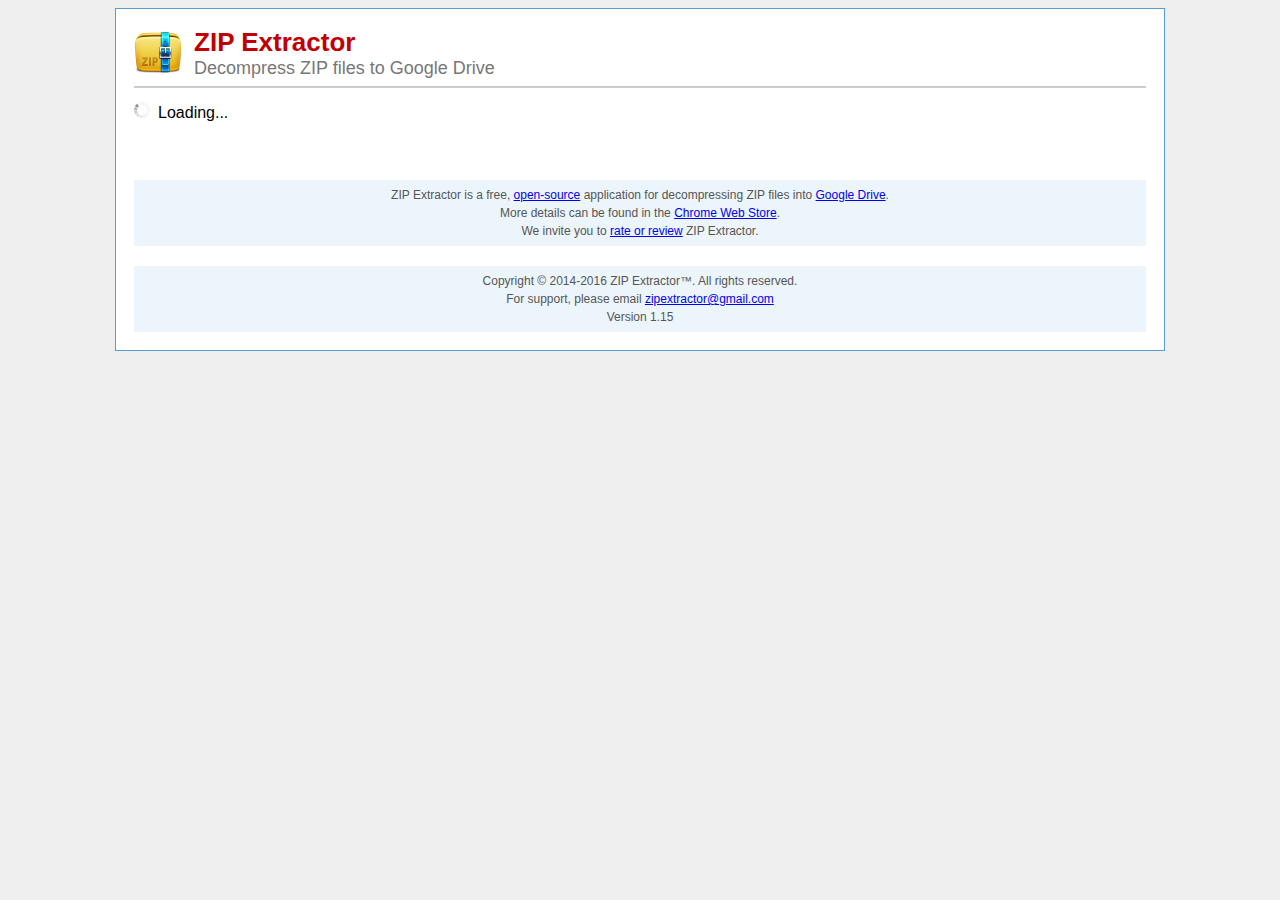
<file: index.html>
<!DOCTYPE html>
<html>
 <head>
   <meta http-equiv="Content-type" content="text/html;charset=UTF-8">
   <meta name="viewport" content="width=device-width, initial-scale=1.0">
   <meta name="description" content="ZIP Extractor is a web application that unzips (decompresses) ZIP files to Google Drive. Works in Chrome, Firefox, and Internet Explorer.">
   <meta name="keywords" content="ZIP, unzip, extract, decompress, google, drive, cloud">
   
    <title>ZIP Extractor - Decompress ZIP Files to Google Drive</title>

    <style>    
    body, html {
      background-color: #efefef;
      font-family:Arial, Geneva, sans-serif;
      font-size: 13px;
    }

    hr {
      border: solid 1px #ccc;
    }

    h1 {
        font-size: 26px;
        font-weight: bold;
        color: #c00000;
        margin: 0;
    }

    h2 {
        font-size: 18px;
        font-weight: normal;
        color: #777777;
        margin: 0;
        display: inline-block;
    }

    td, th {
        border: 1px solid #eee;
        padding: 5px;
        text-align: left;
    }

    tr {
        height: 34px;
    }

    table {
        border-collapse: collapse;
        font-size: 13px;
        font-family: Arial;
    }    
    </style>
    
    <link rel="stylesheet" type="text/css" href="css/zipextractor_phone_1.css" media="screen and (min-width:0px) and (max-width:767px)">
    <link rel="stylesheet" type="text/css" href="css/zipextractor_tablet_1.css" media="screen and (min-width:768px) and (max-width:1024px)">    
    <link rel="stylesheet" type="text/css" href="css/zipextractor_desktop_1.css" media="screen and (min-width:1025px)">    
 </head>
 
 <body onload="onBodyLoad();">

  <div class="main-container">
      <div class="header-container">
          <div class="header-icon">
            <img class="header-icon-img" src="images/zip-extractor-icon-48.png" alt="ZIP Extractor" />
          </div>
          <div class="header">
            <h1>ZIP Extractor</h1>
            <h2>Decompress ZIP files to Google Drive</h2>
          </div>
          <div class="social-buttons-container">
            <div class="g-plusone-container">
              <div class="g-plusone" data-size="medium" data-annotation="none"></div>
            </div>
            <div class="fb-like-container">
              <div class="fb-share-button" data-href="https://zip-extractor.appspot.com" data-type="button"></div>
            </div>
          </div>          
      </div>
        <div class="maincontent">
          <hr>      
           <div id="primaryStatusDiv" class="primaryStatusDiv" >
               <div id="primaryStatusSpinner" class="primaryStatusSpinner">
                   <img class="primaryStatusSpinnerImg" src="images/spinner.gif" alt="Loading..." />
               </div>

                <div class="primaryStatusText" id="primaryStatusText">
                   Loading...
               </div>               
           </div>   
           
           <div id="filePickerDiv2" style="display: none;">
                <input type="file" id="filePicker" accept=".zip, application/zip" style="display: none" />
           </div>
           
           <div id="actionButtons">
                <input class="button button-submit" type="button" id="authorizeButton" style="display: none" value="Authorize" />     
                
                <input class="button" type="button" id="downloadChromeButton" style="display: none" value="Download Chrome" />     
                <input class="button" type="button" id="downloadFirefoxButton" style="display: none" value="Download Firefox" />     
                <input class="button" type="button" id="downloadIeButton" style="display: none" value="Download Internet Explorer" />     
                
                <input class="button" type="button" id="cancelDownloadButton" style="display: none" value="Cancel" />     
                <input class="button" type="button" id="chooseLocalFileButton" value="Choose ZIP file from Computer..." style="display: none"/>
                <input class="button" type="button" id="chooseFromDriveButton" value="Choose ZIP file from Google Drive..." style="display: none" />       
                <input class="button button-submit" type="button" id="extractNowButton" value="Extract now" style="display: none" />
                <input class="button" type="button" id="changeDestinationFolderButton" value="Change destination folder..." style="display: none" />                
                <input class="button" type="button" id="cancelSessionButton" value="Cancel" style="display: none" />
                <input class="button" type="button" id="cancelExtractionButton" value="Cancel" style="display: none" />
                
                <input class="button button-red" type="button" id="retryErrorsButton" value="Retry errors" style="display: none" />
                <input class="button button-red" type="button" id="retryDownloadButton" value="Retry download" style="display: none" />                
                <input class="button button-submit" type="button" id="viewFilesButton" value="View extracted files" style="display: none" /> 
                <input class="button button-share " type="button" id="shareFilesButton" value="Share" style="display: none" /> 
                <input class="button" type="button" id="resetButton" value="Extract another ZIP file" style="display: none" />
                <input class="button rateAppButton" type="button" id="rateAppButton" value="Rate this app  :)" style="display: none" />                 
           </div>

            <div id="primaryStatusProgressContainer" class="primaryStatusProgressContainer">
               <div id="primaryStatusProgress" class="primaryStatusProgress progress-bar blue stripes" style="display: none;">             
                  <span id="primaryStatusProgressBar" class="primaryStatusProgressBar"></span>
               </div>
            </div>
            
            <div id="zipDropArea" class="zipDropArea" style="display:none">
              Drop ZIP file here
            </div>
            
           <div id="fileTableDiv" class="fileTableDiv" style="display:none">
             <hr>
             <div id="fileTableHeader" class="fileTableHeader">
                <div id="fileTableHeaderIcon" style="display:inline-block;">
                    <img src="images/zip-extractor-icon-16.png" alt="ZIP File" style="width:16px; height:16px;" />
                </div>           
                
                <div class="fileTableHeaderCaption" id="fileTableHeaderCaption">
                </div>
            </div>

            <table id="fileTable" class="fileTable">
              <tr class="tableHeaderRow">
                <th class="tableHeaderCellName">
                    <input type="checkbox" id="selectAllCheckbox" checked="checked" />
                    Name
                </th>
                <th class="tableHeaderCellSize">Size</th>
                <th class="tableHeaderCellStatus">Status</th>
              </tr>
            </table>
           </div> 
        </div>

        <div class="footer">
          <div class="footerMain">
            <div class="footerAboutApp">
               ZIP Extractor is a free, <a target="_blank" href="https://github.com/googledrive/zipextractor">open-source</a> application for decompressing ZIP files into <a target="_blank" href="https://drive.google.com">Google Drive</a>.<br>More details can be found in the <a target="_blank"  href="https://chrome.google.com/webstore/detail/zip-extractor/mmfcakoljjhncfphlflcedhgogfhpbcd?hl=en-US">Chrome Web Store</a>.<br>We invite you to <a target="_blank" href="https://chrome.google.com/webstore/detail/zip-extractor/mmfcakoljjhncfphlflcedhgogfhpbcd/reviews?hl=en-US">rate or review</a> ZIP Extractor.
             </div>            
          </div>
      </div>
      
      <div class="footer">
        <div class="footerMain">
          <div class="footerCopyright">
            Copyright &copy; 2014-2016 ZIP Extractor&trade;. All rights reserved.
          </div>
          <div class="footerSupport">
            For support, please email 
            <a href="mailto:zipextractor@gmail.com?subject=Zip%20Extractor%20support">zipextractor@gmail.com</a>
          </div>
          <div class="footerVersion">
            Version 1.15
          </div>
        </div>
      </div>  
    </div>
    
    <div id="fb-root"></div>

    <script type="text/javascript" src="js/zip/zip-min.js"></script>

    <script type="text/javascript" src="js/zipextractor/bootloader.js"></script>
    <script type="text/javascript" src="js/zipextractor/zipextractor-concat-min.js"></script>     
    <script type="text/javascript" src="js/driveapi/driveapi-concat-min.js"></script>
    <script type="text/javascript" src="js/zipextractor/util/util-concat-min.js"></script>  
    
    <script type="text/javascript" src="https://apis.google.com/js/client.js?onload=onGapiClientLoad"></script>
    
    <script>
      (function(i,s,o,g,r,a,m){i['GoogleAnalyticsObject']=r;i[r]=i[r]||function(){
      (i[r].q=i[r].q||[]).push(arguments)},i[r].l=1*new Date();a=s.createElement(o),
      m=s.getElementsByTagName(o)[0];a.async=1;a.src=g;m.parentNode.insertBefore(a,m)
      })(window,document,'script','//www.google-analytics.com/analytics.js','ga');

      ga('create', 'UA-47214311-1', 'zip-extractor.appspot.com');
      ga('send', 'pageview');
    </script>    
    
    <script type="text/javascript">
      (function() {
        var po = document.createElement('script'); po.type = 'text/javascript'; po.async = true;
        po.src = 'https://apis.google.com/js/platform.js';
        var s = document.getElementsByTagName('script')[0]; s.parentNode.insertBefore(po, s);
      })();
    </script>
    
    <script type="text/javascript">
      (function(d, s, id) {
        var js, fjs = d.getElementsByTagName(s)[0];
        if (d.getElementById(id)) return;
        js = d.createElement(s); js.id = id;
        js.src = "//connect.facebook.net/en_US/all.js#xfbml=1&status=0";
        fjs.parentNode.insertBefore(js, fjs);
      }(document, 'script', 'facebook-jssdk'));
    </script>    
 </body>
</html>
</file>
<file: css/zipextractor_phone_1.css>
.social-buttons-container {
  font-size: 1px;
  overflow: hidden;
  display: block;
  padding-top: 10px;  
}

.g-plusone-container {
  float: left;
  display: inline-block;
}

.fb-like-container {
  float: left;
  display: inline-block;
  padding-left: 15px;  
}

.tableHeaderRow {
    background-color: #fafafa;
}

a:hover {
    color: blue;
    text-decoration: underline;
}

.header {
    display: inline-block;
}

.header-icon {
    vertical-align: bottom;
    padding-right: 8px;
    display: inline-block;
}

.header-icon-img {
  height: 48px;
  width: 48px;  
}

.primaryStatusProgressContainer {
    height: 24px;
    padding-top: 10px;
}

.primaryStatusSpinnerImg {
  height: 16px;
  width: 16px;      
}

.primaryStatusSpinner {
  padding-right: 4px;
  display: block;
}

.primaryStatusText {
  font-size: 16px;
  display: inline-block;
}

.primaryStatusDiv {
  padding-top: 8px;
  padding-bottom: 8px;
  min-height: 20px;
  text-align: center;
}

.blue span {
    background-color: #4d90fe;   
}

.progress-bar {
    height: 24px;
    width: 100%;
    background-color: #eee;
}

.main-container {
    padding: 10px; 
    background-color:white; 
    border: 1px solid #599CD4; 
    margin: 0 auto;
}

.footer {
    margin-top: 12px; 
    font-size: 12px; 
    font-weight: normal; 
    background-color: #ECF5FB; 
    padding-top: 6px;
    padding-bottom: 6px;
    text-align: center;
}

.footerMain {
  display: block;
  color: #555;
  line-height: 150%;
}

.footerAboutApp {
  margin: 0 15px;
}

.footerCopyright {
}

.footerSupport {
}

.footerVersion {
}

.fileTableDiv {
    padding-top: 16px;
}

.fileTableHeaderCaption {
  display: inline-block;
}

.fileTableHeader {
    font-size:18px;
    color: #c00000;
    padding-bottom: 6px;
}

.fileTable {
  width: 100%;
}

.tableHeaderCellName {
}

.tableHeaderCellSize {
  display: none;
}

.tableHeaderCellStatus {
  display: none;
}

.tableRowIcon {
  padding-left: 2px;
  max-width: 16px;
  max-height: 16px;
}

.tableRowNameSpan {
  padding-left: 5px;
}

.filenameCell {
  padding-right: 4px;
}

.sizeCell {
  display: none;
}

.statusCell {
  display: none;
}

.zipDropArea {
  display: none;
}

.zipDropAreaHover {
  display: none;
}

.rateAppButton {
  display: none !important;
}

.progress-bar span {
	display: inline-block;
	height: 100%;	
	-moz-border-radius: 2px;
	-webkit-border-radius: 2px;
	border-radius: 2px;
	-moz-box-shadow: 0 1px 0 rgba(255, 255, 255, .5) inset;
	-webkit-box-shadow: 0 1px 0 rgba(255, 255, 255, .5) inset;
	box-shadow: 0 1px 0 rgba(255, 255, 255, .5) inset;
    
	-webkit-transition: width .05s ease-out;
	-moz-transition: width .05s ease-out;
	-ms-transition: width .05s ease-out;
	-o-transition: width .05s ease-out;
	transition: width .05s ease-out;	    
}

.stripes span {
    -webkit-background-size: 30px 30px;
	-moz-background-size: 30px 30px;
	background-size: 30px 30px;			
	background-image: -webkit-gradient(linear, left top, right bottom,
						color-stop(.25, rgba(255, 255, 255, .15)), color-stop(.25, transparent),
						color-stop(.5, transparent), color-stop(.5, rgba(255, 255, 255, .15)),
						color-stop(.75, rgba(255, 255, 255, .15)), color-stop(.75, transparent),
						to(transparent));
	background-image: -webkit-linear-gradient(135deg, rgba(255, 255, 255, .15) 25%, transparent 25%,
						transparent 50%, rgba(255, 255, 255, .15) 50%, rgba(255, 255, 255, .15) 75%,
						transparent 75%, transparent);
	background-image: -moz-linear-gradient(135deg, rgba(255, 255, 255, .15) 25%, transparent 25%,
						transparent 50%, rgba(255, 255, 255, .15) 50%, rgba(255, 255, 255, .15) 75%,
						transparent 75%, transparent);
	background-image: -ms-linear-gradient(135deg, rgba(255, 255, 255, .15) 25%, transparent 25%,
						transparent 50%, rgba(255, 255, 255, .15) 50%, rgba(255, 255, 255, .15) 75%,
						transparent 75%, transparent);
	background-image: -o-linear-gradient(135deg, rgba(255, 255, 255, .15) 25%, transparent 25%,
						transparent 50%, rgba(255, 255, 255, .15) 50%, rgba(255, 255, 255, .15) 75%,
						transparent 75%, transparent);
	background-image: linear-gradient(135deg, rgba(255, 255, 255, .15) 25%, transparent 25%,
						transparent 50%, rgba(255, 255, 255, .15) 50%, rgba(255, 255, 255, .15) 75%,
						transparent 75%, transparent);            
	
	-webkit-animation: animate-stripes 3s linear infinite;
	-moz-animation: animate-stripes 3s linear infinite;       		
}

@-webkit-keyframes animate-stripes { 
	0% {background-position: 0 0;} 100% {background-position: 60px 0;}
}

@-moz-keyframes animate-stripes {
	0% {background-position: 0 0;} 100% {background-position: 60px 0;}
}


/*===== Buttons =====*/

.button {
    display: block;
    padding: 4px 0;
    width: 100%;
    cursor:pointer;
    margin-bottom: 8px;
    margin-left: 0;
    box-sizing: content-box;
    min-width: 54px;*min-width:70px;/*hello,IE7!*/
    border:1px solid #DCDCDC;
    border: 1px solid rgba(0,0,0,0.1);
    text-align: center;
    color: #444;
    font-size: 11px;
    font-weight: bold;
    height: 27px;
    margin-right: 16px;
    line-height: 27px;
    -webkit-border-radius:2px;
    -moz-border-radius: 2px;
    border-radius: 2px;
    -webkit-transition: all 0.218s;
    -moz-transition: all 0.218s;
    -o-transition: all 0.218s;
    transition: all 0.218s;
    background-color: #f5f5f5;
    background-image: -webkit-gradient(linear,left top,left bottom,from(#f5f5f5),to(#f1f1f1));
    background-image: -webkit-linear-gradient(top,#f5f5f5,#f1f1f1);
    background-image: -moz-linear-gradient(top,#f5f5f5,#f1f1f1);
    background-image: -ms-linear-gradient(top,#f5f5f5,#f1f1f1);
    background-image: -o-linear-gradient(top,#f5f5f5,#f1f1f1);
    background-image: linear-gradient(top,#f5f5f5,#f1f1f1);
    filter: progid:DXImageTransform.Microsoft.gradient(startColorStr='#f5f5f5',EndColorStr='#f1f1f1');
    -webkit-user-select:none;
    -moz-user-select:none;
    visibility: visible;
}

.button:hover, .button.hover {
    border: 1px solid #C6C6C6;
    color: #222;
    -webkit-transition: all 0.0s;
    -moz-transition: all 0.0s;
    -o-transition: all 0.0s;
    transition: all 0.0s;
    background-color: #f8f8f8;
    background-image: -webkit-gradient(linear,left top,left bottom,from(#f8f8f8),to(#f1f1f1));
    background-image: -webkit-linear-gradient(top,#f8f8f8,#f1f1f1);
    background-image: -moz-linear-gradient(top,#f8f8f8,#f1f1f1);
    background-image: -ms-linear-gradient(top,#f8f8f8,#f1f1f1);
    background-image: -o-linear-gradient(top,#f8f8f8,#f1f1f1);
    background-image: linear-gradient(top,#f8f8f8,#f1f1f1);
    -webkit-box-shadow: 0px 1px 1px rgba(0,0,0,0.1);
    -moz-box-shadow: 0px 1px 1px rgba(0,0,0,0.1);
    box-shadow: 0px 1px 1px rgba(0,0,0,0.1);
    visibility: visible;
}

.button:disabled, .button[disabled=disabled], .disabled  .button, .button.disabled, .button.disabled:hover, .button.disabled:active {
    background: #FFF;
    color: #b8b8b8;
    border: 1px solid #f3f3f3;
    border: 1px solid rgba(0,0,0,0.05);
    cursor: default;
    pointer-events: none;
}

.button-submit:disabled, .button-submit[disabled=disabled], .button-submit.disabled, .button-submit.disabled:hover, .button-submit.disabled:active {
    border: 1px solid #3079ed;
    background-color: #4d90fe;
    color: #FFF;
    opacity: 0.5;
    -ms-filter: "progid:DXImageTransform.Microsoft.Alpha(Opacity=50)";
    filter: alpha(opacity=50);
}

.button-submit {
    border: 1px solid #3079ed;
    color: #FFF;
    background-color: #4d90fe;
    background-image: -webkit-gradient(linear,left top,left bottom,from(#4d90fe),to(#4787ed));
    background-image: -webkit-linear-gradient(top,#4d90fe,#4787ed);
    background-image: -moz-linear-gradient(top,#4d90fe,#4787ed);
    background-image: -ms-linear-gradient(top,#4d90fe,#4787ed);
    background-image: -o-linear-gradient(top,#4d90fe,#4787ed);
    background-image: linear-gradient(top,#4d90fe,#4787ed);
    filter: progid:DXImageTransform.Microsoft.gradient(startColorStr='#4d90fe',EndColorStr='#4787ed');
    visibility: visible;
}

.button-submit:hover {
    border: 1px solid #2f5bb7;
    color: #FFF;
    background-color: #357ae8;
    background-image: -webkit-gradient(linear,left top,left bottom,from(#4d90fe),to(#357ae8));
    background-image: -webkit-linear-gradient(top,#4d90fe,#357ae8);
    background-image: -moz-linear-gradient(top,#4d90fe,#357ae8);
    background-image: -ms-linear-gradient(top,#4d90fe,#357ae8);
    background-image: -o-linear-gradient(top,#4d90fe,#357ae8);
    background-image: linear-gradient(top,#4d90fe,#357ae8);
    filter: progid:DXImageTransform.Microsoft.gradient(startColorStr='#4d90fe',EndColorStr='#357ae8');
}

.button-submit:active, .button-submit:focus:active, .button-submit.focus:active {
    -webkit-box-shadow: inset 0px 1px 2px rgba(0,0,0,0.3);
    -moz-box-shadow: 
    inset 0px 1px 2px rgba(0,0,0,0.3);
    box-shadow: inset 0px 1px 2px rgba(0,0,0,0.3);
}

.button-share {
    color: #FFF;
    text-shadow: 0 1 rgba(0,0,0,0.1);
    border: 1 solid #29691d;
    background-color: #3d9400;
    background-image: -webkit-gradient(linear,left top,left bottom,from(#3d9400),to(#398a00));
    background-image: -webkit-linear-gradient(top,#3d9400,#398a00);
    background-image: -moz-linear-gradient(top,#3d9400,#398a00);
    background-image: -ms-linear-gradient(top,#3d9400,#398a00);
    background-image: -o-linear-gradient(top,#3d9400,#398a00);
    background-image: linear-gradient(top,#3d9400,#398a00);
    filter: progid:DXImageTransform.Microsoft.gradient(startColorStr='#3d9400',EndColorStr='#398a00');
}

.button-share:hover {
    border: 1 solid #2D6200;
    color: #FFF;
    text-shadow: 0 0 rgba(0,0,0,0.3);
    background-color: #368200;
    background-image: -webkit-gradient(linear,left top,left bottom,from(#3d9400),to(#368200));
    background-image: -webkit-linear-gradient(top,#3d9400,#368200);
    background-image: -moz-linear-gradient(top,#3d9400,#368200);
    background-image: -ms-linear-gradient(top,#3d9400,#368200);
    background-image: -o-linear-gradient(top,#3d9400,#368200);
    background-image: linear-gradient(top,#3d9400,#368200);
    filter: progid:DXImageTransform.Microsoft.gradient(startColorStr='#3d9400',EndColorStr='#368200');
}

.button-share:active {
  -webkit-box-shadow: inset 0 1px 2px rgba(0,0,0,0.3);
  -moz-box-shadow: inset 0 1px 2px rgba(0,0,0,0.3);
  box-shadow: inset 0 1px 2px rgba(0,0,0,0.3);
}

.button-red {
  border: 1px solid transparent;
  color: #fff;
  text-shadow: 0 1px rgba(0,0,0,0.1);
  background-color: #d14836;
  background-image: -webkit-gradient(linear,left top,left bottom,from(#dd4b39),to(#d14836));
  background-image: -webkit-linear-gradient(top,#dd4b39,#d14836);
  background-image: -moz-linear-gradient(top,#dd4b39,#d14836);
  background-image: -ms-linear-gradient(top,#dd4b39,#d14836);
  background-image: -o-linear-gradient(top,#dd4b39,#d14836);
  background-image: linear-gradient(top,#dd4b39,#d14836);
}

.button-red:hover {
  border: 1px solid #b0281a;
  color: #fff;
  text-shadow: 0 1px rgba(0,0,0,0.3);
  background-color: #c53727;
  background-image: -webkit-gradient(linear,left top,left bottom,from(#dd4b39),to(#c53727));
  background-image: -webkit-linear-gradient(top,#dd4b39,#c53727);
  background-image: -moz-linear-gradient(top,#dd4b39,#c53727);
  background-image: -ms-linear-gradient(top,#dd4b39,#c53727);
  background-image: -o-linear-gradient(top,#dd4b39,#c53727);
  background-image: linear-gradient(top,#dd4b39,#c53727);
  -webkit-box-shadow: 0 1px 1px rgba(0,0,0,0.2);
  -moz-box-shadow: 0 1px 1px rgba(0,0,0,0.2);
  -ms-box-shadow: 0 1px 1px rgba(0,0,0,0.2);
  -o-box-shadow: 0 1px 1px rgba(0,0,0,0.2);
  box-shadow: 0 1px 1px rgba(0,0,0,0.2);
}

.button-red:active {
  border: 1px solid #992a1b;
  background-color: #b0281a;
  background-image: -webkit-gradient(linear,left top,left bottom,from(#dd4b39),to(#b0281a));
  background-image: -webkit-linear-gradient(top,#dd4b39,#b0281a);
  background-image: -moz-linear-gradient(top,#dd4b39,#b0281a);
  background-image: -ms-linear-gradient(top,#dd4b39,#b0281a);
  background-image: -o-linear-gradient(top,#dd4b39,#b0281a);
  background-image: linear-gradient(top,#dd4b39,#b0281a);
  -webkit-box-shadow: inset 0 1px 2px rgba(0,0,0,0.3);
  -moz-box-shadow: inset 0 1px 2px rgba(0,0,0,0.3);
  box-shadow: inset 0 1px 2px rgba(0,0,0,0.3);
}
</file>
<file: css/zipextractor_tablet_1.css>
.social-buttons-container {
  font-size: 1px;
  overflow: hidden;
  display: inline-block;
}

.g-plusone-container {
  float: left;
  display: inline-block;
  padding-left: 15px;
}

.fb-like-container {
  float: left;
  display: inline-block;
  padding-left: 15px;  
}

.tableHeaderRow {
    background-color: #fafafa;
}

a:hover {
    color: blue;
    text-decoration: underline;
}

.header {
    display: inline-block;
}

.header-icon {
    vertical-align: bottom;
    padding-right: 8px;
    display: inline-block;
}

.header-icon-img {
  height: 48px;
  width: 48px;  
}

.primaryStatusProgressContainer {
    height: 20px;
    padding-top: 10px;
}

.primaryStatusSpinnerImg {
  height: 16px;
  width: 16px;      
}

.primaryStatusSpinner {
  padding-right: 4px;
  display: inline-block;
}

.primaryStatusText {
  font-size: 16px;
  display: inline-block;
}

.primaryStatusDiv {
  padding-top: 8px;
  padding-bottom: 8px;
  min-height: 20px;
}

.blue span {
    background-color: #4d90fe;   
}

.progress-bar {
    height: 18px;
    width: 350px;
    background-color: #eee;
}

.main-container {
    padding: 14px; 
    background-color:white; 
    border: 1px solid #599CD4; 
    margin: 0 auto;
}

.footer {
    margin-top: 12px; 
    font-size: 12px; 
    font-weight: normal; 
    background-color: #ECF5FB; 
    padding-top: 6px;
    padding-bottom: 6px;
    text-align: center;
}

.footerMain {
  display: block;
  color: #555;
  line-height: 150%;
}

.footerAboutApp {
  margin: 0 15px;
}

.footerCopyright {
}

.footerSupport {
}

.footerVersion {
}

.fileTableDiv {
    padding-top: 20px;
}

.fileTableHeaderCaption {
  display: inline-block;
}

.fileTableHeader {
    font-size:18px;
    color: #c00000;
    padding-bottom: 6px;
}

.footerAboutApp {
  
}

.fileTable {
  width: 100%;
}

.tableHeaderCellName {
  white-space: nowrap;
}

.tableHeaderCellSize {
  white-space: nowrap; 
  min-width: 80px; 
  width:80px;
}

.tableHeaderCellStatus {
  width: 100%;
}

.tableRowIcon {
  padding-left: 2px;
  max-width: 16px;
  max-height: 16px;
}

.tableRowNameSpan {
  padding-left: 5px;
}

.filenameCell {
  padding-right: 24px;
  white-space: nowrap;
}

.zipDropArea {
  display: none;
}

.zipDropAreaHover {
  display: none;
}

.rateAppButton {
  display: none;
}

.progress-bar span {
	display: inline-block;
	height: 100%;	
	-moz-border-radius: 2px;
	-webkit-border-radius: 2px;
	border-radius: 2px;
	-moz-box-shadow: 0 1px 0 rgba(255, 255, 255, .5) inset;
	-webkit-box-shadow: 0 1px 0 rgba(255, 255, 255, .5) inset;
	box-shadow: 0 1px 0 rgba(255, 255, 255, .5) inset;
    
	-webkit-transition: width .05s ease-out;
	-moz-transition: width .05s ease-out;
	-ms-transition: width .05s ease-out;
	-o-transition: width .05s ease-out;
	transition: width .05s ease-out;	    
}

.stripes span {
    -webkit-background-size: 30px 30px;
	-moz-background-size: 30px 30px;
	background-size: 30px 30px;			
	background-image: -webkit-gradient(linear, left top, right bottom,
						color-stop(.25, rgba(255, 255, 255, .15)), color-stop(.25, transparent),
						color-stop(.5, transparent), color-stop(.5, rgba(255, 255, 255, .15)),
						color-stop(.75, rgba(255, 255, 255, .15)), color-stop(.75, transparent),
						to(transparent));
	background-image: -webkit-linear-gradient(135deg, rgba(255, 255, 255, .15) 25%, transparent 25%,
						transparent 50%, rgba(255, 255, 255, .15) 50%, rgba(255, 255, 255, .15) 75%,
						transparent 75%, transparent);
	background-image: -moz-linear-gradient(135deg, rgba(255, 255, 255, .15) 25%, transparent 25%,
						transparent 50%, rgba(255, 255, 255, .15) 50%, rgba(255, 255, 255, .15) 75%,
						transparent 75%, transparent);
	background-image: -ms-linear-gradient(135deg, rgba(255, 255, 255, .15) 25%, transparent 25%,
						transparent 50%, rgba(255, 255, 255, .15) 50%, rgba(255, 255, 255, .15) 75%,
						transparent 75%, transparent);
	background-image: -o-linear-gradient(135deg, rgba(255, 255, 255, .15) 25%, transparent 25%,
						transparent 50%, rgba(255, 255, 255, .15) 50%, rgba(255, 255, 255, .15) 75%,
						transparent 75%, transparent);
	background-image: linear-gradient(135deg, rgba(255, 255, 255, .15) 25%, transparent 25%,
						transparent 50%, rgba(255, 255, 255, .15) 50%, rgba(255, 255, 255, .15) 75%,
						transparent 75%, transparent);            
	
	-webkit-animation: animate-stripes 3s linear infinite;
	-moz-animation: animate-stripes 3s linear infinite;       		
}

@-webkit-keyframes animate-stripes { 
	0% {background-position: 0 0;} 100% {background-position: 60px 0;}
}

@-moz-keyframes animate-stripes {
	0% {background-position: 0 0;} 100% {background-position: 60px 0;}
}


/*===== Buttons =====*/

.button {
    cursor:pointer;
    margin-bottom: 4px;
    margin-left: 0;
    box-sizing: content-box;
    min-width: 54px;*min-width:70px;/*hello,IE7!*/
    border:1px solid #DCDCDC;
    border: 1px solid rgba(0,0,0,0.1);
    text-align: center;
    color: #444;
    font-size: 11px;
    font-weight: bold;
    height: 27px;
    padding: 0 8px;
    margin-right: 16px;
    line-height: 27px;
    -webkit-border-radius:2px;
    -moz-border-radius: 2px;
    border-radius: 2px;
    -webkit-transition: all 0.218s;
    -moz-transition: all 0.218s;
    -o-transition: all 0.218s;
    transition: all 0.218s;
    background-color: #f5f5f5;
    background-image: -webkit-gradient(linear,left top,left bottom,from(#f5f5f5),to(#f1f1f1));
    background-image: -webkit-linear-gradient(top,#f5f5f5,#f1f1f1);
    background-image: -moz-linear-gradient(top,#f5f5f5,#f1f1f1);
    background-image: -ms-linear-gradient(top,#f5f5f5,#f1f1f1);
    background-image: -o-linear-gradient(top,#f5f5f5,#f1f1f1);
    background-image: linear-gradient(top,#f5f5f5,#f1f1f1);
    filter: progid:DXImageTransform.Microsoft.gradient(startColorStr='#f5f5f5',EndColorStr='#f1f1f1');
    -webkit-user-select:none;
    -moz-user-select:none;
    visibility: visible;
}

.button:hover, .button.hover {
    border: 1px solid #C6C6C6;
    color: #222;
    -webkit-transition: all 0.0s;
    -moz-transition: all 0.0s;
    -o-transition: all 0.0s;
    transition: all 0.0s;
    background-color: #f8f8f8;
    background-image: -webkit-gradient(linear,left top,left bottom,from(#f8f8f8),to(#f1f1f1));
    background-image: -webkit-linear-gradient(top,#f8f8f8,#f1f1f1);
    background-image: -moz-linear-gradient(top,#f8f8f8,#f1f1f1);
    background-image: -ms-linear-gradient(top,#f8f8f8,#f1f1f1);
    background-image: -o-linear-gradient(top,#f8f8f8,#f1f1f1);
    background-image: linear-gradient(top,#f8f8f8,#f1f1f1);
    -webkit-box-shadow: 0px 1px 1px rgba(0,0,0,0.1);
    -moz-box-shadow: 0px 1px 1px rgba(0,0,0,0.1);
    box-shadow: 0px 1px 1px rgba(0,0,0,0.1);
    visibility: visible;
}

.button:disabled, .button[disabled=disabled], .disabled  .button, .button.disabled, .button.disabled:hover, .button.disabled:active {
    background: #FFF;
    color: #b8b8b8;
    border: 1px solid #f3f3f3;
    border: 1px solid rgba(0,0,0,0.05);
    cursor: default;
    pointer-events: none;
}

.button-submit:disabled, .button-submit[disabled=disabled], .button-submit.disabled, .button-submit.disabled:hover, .button-submit.disabled:active {
    border: 1px solid #3079ed;
    background-color: #4d90fe;
    color: #FFF;
    opacity: 0.5;
    -ms-filter: "progid:DXImageTransform.Microsoft.Alpha(Opacity=50)";
    filter: alpha(opacity=50);
}

.button-submit {
    border: 1px solid #3079ed;
    color: #FFF;
    background-color: #4d90fe;
    background-image: -webkit-gradient(linear,left top,left bottom,from(#4d90fe),to(#4787ed));
    background-image: -webkit-linear-gradient(top,#4d90fe,#4787ed);
    background-image: -moz-linear-gradient(top,#4d90fe,#4787ed);
    background-image: -ms-linear-gradient(top,#4d90fe,#4787ed);
    background-image: -o-linear-gradient(top,#4d90fe,#4787ed);
    background-image: linear-gradient(top,#4d90fe,#4787ed);
    filter: progid:DXImageTransform.Microsoft.gradient(startColorStr='#4d90fe',EndColorStr='#4787ed');
    visibility: visible;
}

.button-submit:hover {
    border: 1px solid #2f5bb7;
    color: #FFF;
    background-color: #357ae8;
    background-image: -webkit-gradient(linear,left top,left bottom,from(#4d90fe),to(#357ae8));
    background-image: -webkit-linear-gradient(top,#4d90fe,#357ae8);
    background-image: -moz-linear-gradient(top,#4d90fe,#357ae8);
    background-image: -ms-linear-gradient(top,#4d90fe,#357ae8);
    background-image: -o-linear-gradient(top,#4d90fe,#357ae8);
    background-image: linear-gradient(top,#4d90fe,#357ae8);
    filter: progid:DXImageTransform.Microsoft.gradient(startColorStr='#4d90fe',EndColorStr='#357ae8');
}

.button-submit:active, .button-submit:focus:active, .button-submit.focus:active {
    -webkit-box-shadow: inset 0px 1px 2px rgba(0,0,0,0.3);
    -moz-box-shadow: 
    inset 0px 1px 2px rgba(0,0,0,0.3);
    box-shadow: inset 0px 1px 2px rgba(0,0,0,0.3);
}

.button-share {
    color: #FFF;
    text-shadow: 0 1 rgba(0,0,0,0.1);
    border: 1 solid #29691d;
    background-color: #3d9400;
    background-image: -webkit-gradient(linear,left top,left bottom,from(#3d9400),to(#398a00));
    background-image: -webkit-linear-gradient(top,#3d9400,#398a00);
    background-image: -moz-linear-gradient(top,#3d9400,#398a00);
    background-image: -ms-linear-gradient(top,#3d9400,#398a00);
    background-image: -o-linear-gradient(top,#3d9400,#398a00);
    background-image: linear-gradient(top,#3d9400,#398a00);
    filter: progid:DXImageTransform.Microsoft.gradient(startColorStr='#3d9400',EndColorStr='#398a00');
}

.button-share:hover {
    border: 1 solid #2D6200;
    color: #FFF;
    text-shadow: 0 0 rgba(0,0,0,0.3);
    background-color: #368200;
    background-image: -webkit-gradient(linear,left top,left bottom,from(#3d9400),to(#368200));
    background-image: -webkit-linear-gradient(top,#3d9400,#368200);
    background-image: -moz-linear-gradient(top,#3d9400,#368200);
    background-image: -ms-linear-gradient(top,#3d9400,#368200);
    background-image: -o-linear-gradient(top,#3d9400,#368200);
    background-image: linear-gradient(top,#3d9400,#368200);
    filter: progid:DXImageTransform.Microsoft.gradient(startColorStr='#3d9400',EndColorStr='#368200');
}

.button-share:active {
  -webkit-box-shadow: inset 0 1px 2px rgba(0,0,0,0.3);
  -moz-box-shadow: inset 0 1px 2px rgba(0,0,0,0.3);
  box-shadow: inset 0 1px 2px rgba(0,0,0,0.3);
}

.button-red {
  border: 1px solid transparent;
  color: #fff;
  text-shadow: 0 1px rgba(0,0,0,0.1);
  background-color: #d14836;
  background-image: -webkit-gradient(linear,left top,left bottom,from(#dd4b39),to(#d14836));
  background-image: -webkit-linear-gradient(top,#dd4b39,#d14836);
  background-image: -moz-linear-gradient(top,#dd4b39,#d14836);
  background-image: -ms-linear-gradient(top,#dd4b39,#d14836);
  background-image: -o-linear-gradient(top,#dd4b39,#d14836);
  background-image: linear-gradient(top,#dd4b39,#d14836);
}

.button-red:hover {
  border: 1px solid #b0281a;
  color: #fff;
  text-shadow: 0 1px rgba(0,0,0,0.3);
  background-color: #c53727;
  background-image: -webkit-gradient(linear,left top,left bottom,from(#dd4b39),to(#c53727));
  background-image: -webkit-linear-gradient(top,#dd4b39,#c53727);
  background-image: -moz-linear-gradient(top,#dd4b39,#c53727);
  background-image: -ms-linear-gradient(top,#dd4b39,#c53727);
  background-image: -o-linear-gradient(top,#dd4b39,#c53727);
  background-image: linear-gradient(top,#dd4b39,#c53727);
  -webkit-box-shadow: 0 1px 1px rgba(0,0,0,0.2);
  -moz-box-shadow: 0 1px 1px rgba(0,0,0,0.2);
  -ms-box-shadow: 0 1px 1px rgba(0,0,0,0.2);
  -o-box-shadow: 0 1px 1px rgba(0,0,0,0.2);
  box-shadow: 0 1px 1px rgba(0,0,0,0.2);
}

.button-red:active {
  border: 1px solid #992a1b;
  background-color: #b0281a;
  background-image: -webkit-gradient(linear,left top,left bottom,from(#dd4b39),to(#b0281a));
  background-image: -webkit-linear-gradient(top,#dd4b39,#b0281a);
  background-image: -moz-linear-gradient(top,#dd4b39,#b0281a);
  background-image: -ms-linear-gradient(top,#dd4b39,#b0281a);
  background-image: -o-linear-gradient(top,#dd4b39,#b0281a);
  background-image: linear-gradient(top,#dd4b39,#b0281a);
  -webkit-box-shadow: inset 0 1px 2px rgba(0,0,0,0.3);
  -moz-box-shadow: inset 0 1px 2px rgba(0,0,0,0.3);
  box-shadow: inset 0 1px 2px rgba(0,0,0,0.3);
}
</file>
<file: css/zipextractor_desktop_1.css>
.social-buttons-container {
  font-size: 1px;
  overflow: hidden;
  display: inline-block;
}

.g-plusone-container {
  float: left;
  display: inline-block;
  padding-left: 15px;
}

.fb-like-container {
  float: left;
  display: inline-block;
  padding-left: 15px;  
}

.tableHeaderRow {
    background-color: #fafafa;
}

a:hover {
    color: blue;
    text-decoration: underline;
}

.header {
    display: inline-block;
}

.header-icon {
    vertical-align: bottom;
    padding-right: 8px;
    display: inline-block;
}

.header-icon-img {
  height: 48px;
  width: 48px;  
}

.primaryStatusProgressContainer {
    height: 20px;
    padding-top: 10px;
}

.primaryStatusSpinnerImg {
  height: 16px;
  width: 16px;      
}

.primaryStatusSpinner {
  padding-right: 4px;
  display: inline-block;
}

.primaryStatusText {
  font-size: 16px;
  display: inline-block;
}

.primaryStatusDiv {
  padding-top: 8px;
  padding-bottom: 8px;
  min-height: 20px;
}

.blue span {
    background-color: #4d90fe;   
}

.progress-bar {
    height: 18px;
    width: 350px;
    background-color: #eee;
}

.main-container {
    padding: 18px; 
    width: 80%; 
    background-color:white; 
    border: 1px solid #599CD4; 
    margin: 0 auto;
}

.footer {
    margin-top: 20px; 
    font-size: 12px; 
    font-weight: normal; 
    background-color: #ECF5FB; 
    padding-top: 6px;
    padding-bottom: 6px;
    text-align: center;
}

.footerMain {
  display: block;
  color: #555;
  line-height: 150%;
}

.footerAboutApp {
  margin: 0 15px;
}

.footerCopyright {
}

.footerSupport {
}

.footerVersion {
}

.fileTableDiv {
    padding-top: 20px;
}

.fileTableHeaderCaption {
  display: inline-block;
}

.fileTableHeader {
    font-size:18px;
    color: #c00000;
    padding-bottom: 6px;
}

.fileTable {
  width: 100%;
}

.tableHeaderCellName {
  white-space: nowrap;
}

.tableHeaderCellSize {
  white-space: nowrap; 
  min-width: 80px; 
  width:80px;
}

.tableHeaderCellStatus {
  width: 100%;
}

.tableRowIcon {
  padding-left: 2px;
  max-width: 16px;
  max-height: 16px;  
}

.tableRowNameSpan {
  padding-left: 5px;
}

.filenameCell {
  padding-right: 24px;
  white-space: nowrap;
}

.zipDropArea {
    background: url(../images/zip-extractor-icon-64.png) no-repeat center 30px;
    background-color: #f3f3f3;
    border: 3px dashed #ccc;
    color: #222;
    font-size: 20px;
    font-weight: normal;
    padding: 10px;
    text-align: center;
    padding-top: 110px;
    padding-bottom: 40px;
    opacity: 0.5;
    margin-top: 20px;
}

.zipDropAreaHover {
  background-color: #ffffe0;
  -webkit-transition: background-color .3s ease-out;
  -moz-transition: background-color .3s ease-out;
  -ms-transition: background-color .3s ease-out;
  -o-transition: background-color .3s ease-out;
  transition: background-color .3s ease-out;
  opacity: 1;
  -webkit-transition: opacity .3s ease-out;
  -moz-transition: opacity .3s ease-out;
  -ms-transition: opacity .3s ease-out;
  -o-transition: opacity .3s ease-out;
  transition: opacity .3s ease-out;
}

.progress-bar span {
	display: inline-block;
	height: 100%;	
	-moz-border-radius: 2px;
	-webkit-border-radius: 2px;
	border-radius: 2px;
	-moz-box-shadow: 0 1px 0 rgba(255, 255, 255, .5) inset;
	-webkit-box-shadow: 0 1px 0 rgba(255, 255, 255, .5) inset;
	box-shadow: 0 1px 0 rgba(255, 255, 255, .5) inset;
    
	-webkit-transition: width .05s ease-out;
	-moz-transition: width .05s ease-out;
	-ms-transition: width .05s ease-out;
	-o-transition: width .05s ease-out;
	transition: width .05s ease-out;	    
}

.stripes span {
    -webkit-background-size: 30px 30px;
	-moz-background-size: 30px 30px;
	background-size: 30px 30px;			
	background-image: -webkit-gradient(linear, left top, right bottom,
						color-stop(.25, rgba(255, 255, 255, .15)), color-stop(.25, transparent),
						color-stop(.5, transparent), color-stop(.5, rgba(255, 255, 255, .15)),
						color-stop(.75, rgba(255, 255, 255, .15)), color-stop(.75, transparent),
						to(transparent));
	background-image: -webkit-linear-gradient(135deg, rgba(255, 255, 255, .15) 25%, transparent 25%,
						transparent 50%, rgba(255, 255, 255, .15) 50%, rgba(255, 255, 255, .15) 75%,
						transparent 75%, transparent);
	background-image: -moz-linear-gradient(135deg, rgba(255, 255, 255, .15) 25%, transparent 25%,
						transparent 50%, rgba(255, 255, 255, .15) 50%, rgba(255, 255, 255, .15) 75%,
						transparent 75%, transparent);
	background-image: -ms-linear-gradient(135deg, rgba(255, 255, 255, .15) 25%, transparent 25%,
						transparent 50%, rgba(255, 255, 255, .15) 50%, rgba(255, 255, 255, .15) 75%,
						transparent 75%, transparent);
	background-image: -o-linear-gradient(135deg, rgba(255, 255, 255, .15) 25%, transparent 25%,
						transparent 50%, rgba(255, 255, 255, .15) 50%, rgba(255, 255, 255, .15) 75%,
						transparent 75%, transparent);
	background-image: linear-gradient(135deg, rgba(255, 255, 255, .15) 25%, transparent 25%,
						transparent 50%, rgba(255, 255, 255, .15) 50%, rgba(255, 255, 255, .15) 75%,
						transparent 75%, transparent);            
	
	-webkit-animation: animate-stripes 3s linear infinite;
	-moz-animation: animate-stripes 3s linear infinite;       		
}

@-webkit-keyframes animate-stripes { 
	0% {background-position: 0 0;} 100% {background-position: 60px 0;}
}

@-moz-keyframes animate-stripes {
	0% {background-position: 0 0;} 100% {background-position: 60px 0;}
}


/*===== Buttons =====*/

.button {
    cursor:pointer;
    margin-bottom: 4px;
    margin-left: 0;
    box-sizing: content-box;
    min-width: 54px;*min-width:70px;/*hello,IE7!*/
    border:1px solid #DCDCDC;
    border: 1px solid rgba(0,0,0,0.1);
    text-align: center;
    color: #444;
    font-size: 11px;
    font-weight: bold;
    height: 27px;
    padding: 0 8px;
    margin-right: 16px;
    line-height: 27px;
    -webkit-border-radius:2px;
    -moz-border-radius: 2px;
    border-radius: 2px;
    -webkit-transition: all 0.218s;
    -moz-transition: all 0.218s;
    -o-transition: all 0.218s;
    transition: all 0.218s;
    background-color: #f5f5f5;
    background-image: -webkit-gradient(linear,left top,left bottom,from(#f5f5f5),to(#f1f1f1));
    background-image: -webkit-linear-gradient(top,#f5f5f5,#f1f1f1);
    background-image: -moz-linear-gradient(top,#f5f5f5,#f1f1f1);
    background-image: -ms-linear-gradient(top,#f5f5f5,#f1f1f1);
    background-image: -o-linear-gradient(top,#f5f5f5,#f1f1f1);
    background-image: linear-gradient(top,#f5f5f5,#f1f1f1);
    filter: progid:DXImageTransform.Microsoft.gradient(startColorStr='#f5f5f5',EndColorStr='#f1f1f1');
    -webkit-user-select:none;
    -moz-user-select:none;
    visibility: visible;
}

.button:hover, .button.hover {
    border: 1px solid #C6C6C6;
    color: #222;
    -webkit-transition: all 0.0s;
    -moz-transition: all 0.0s;
    -o-transition: all 0.0s;
    transition: all 0.0s;
    background-color: #f8f8f8;
    background-image: -webkit-gradient(linear,left top,left bottom,from(#f8f8f8),to(#f1f1f1));
    background-image: -webkit-linear-gradient(top,#f8f8f8,#f1f1f1);
    background-image: -moz-linear-gradient(top,#f8f8f8,#f1f1f1);
    background-image: -ms-linear-gradient(top,#f8f8f8,#f1f1f1);
    background-image: -o-linear-gradient(top,#f8f8f8,#f1f1f1);
    background-image: linear-gradient(top,#f8f8f8,#f1f1f1);
    -webkit-box-shadow: 0px 1px 1px rgba(0,0,0,0.1);
    -moz-box-shadow: 0px 1px 1px rgba(0,0,0,0.1);
    box-shadow: 0px 1px 1px rgba(0,0,0,0.1);
    visibility: visible;
}

.button:disabled, .button[disabled=disabled], .disabled  .button, .button.disabled, .button.disabled:hover, .button.disabled:active {
    background: #FFF;
    color: #b8b8b8;
    border: 1px solid #f3f3f3;
    border: 1px solid rgba(0,0,0,0.05);
    cursor: default;
    pointer-events: none;
}

.button-submit:disabled, .button-submit[disabled=disabled], .button-submit.disabled, .button-submit.disabled:hover, .button-submit.disabled:active {
    border: 1px solid #3079ed;
    background-color: #4d90fe;
    color: #FFF;
    opacity: 0.5;
    -ms-filter: "progid:DXImageTransform.Microsoft.Alpha(Opacity=50)";
    filter: alpha(opacity=50);
}

.button-submit {
    border: 1px solid #3079ed;
    color: #FFF;
    background-color: #4d90fe;
    background-image: -webkit-gradient(linear,left top,left bottom,from(#4d90fe),to(#4787ed));
    background-image: -webkit-linear-gradient(top,#4d90fe,#4787ed);
    background-image: -moz-linear-gradient(top,#4d90fe,#4787ed);
    background-image: -ms-linear-gradient(top,#4d90fe,#4787ed);
    background-image: -o-linear-gradient(top,#4d90fe,#4787ed);
    background-image: linear-gradient(top,#4d90fe,#4787ed);
    filter: progid:DXImageTransform.Microsoft.gradient(startColorStr='#4d90fe',EndColorStr='#4787ed');
    visibility: visible;
}

.button-submit:hover {
    border: 1px solid #2f5bb7;
    color: #FFF;
    background-color: #357ae8;
    background-image: -webkit-gradient(linear,left top,left bottom,from(#4d90fe),to(#357ae8));
    background-image: -webkit-linear-gradient(top,#4d90fe,#357ae8);
    background-image: -moz-linear-gradient(top,#4d90fe,#357ae8);
    background-image: -ms-linear-gradient(top,#4d90fe,#357ae8);
    background-image: -o-linear-gradient(top,#4d90fe,#357ae8);
    background-image: linear-gradient(top,#4d90fe,#357ae8);
    filter: progid:DXImageTransform.Microsoft.gradient(startColorStr='#4d90fe',EndColorStr='#357ae8');
}

.button-submit:active, .button-submit:focus:active, .button-submit.focus:active {
    -webkit-box-shadow: inset 0px 1px 2px rgba(0,0,0,0.3);
    -moz-box-shadow: 
    inset 0px 1px 2px rgba(0,0,0,0.3);
    box-shadow: inset 0px 1px 2px rgba(0,0,0,0.3);
}

.button-share {
    color: #FFF;
    text-shadow: 0 1 rgba(0,0,0,0.1);
    border: 1 solid #29691d;
    background-color: #3d9400;
    background-image: -webkit-gradient(linear,left top,left bottom,from(#3d9400),to(#398a00));
    background-image: -webkit-linear-gradient(top,#3d9400,#398a00);
    background-image: -moz-linear-gradient(top,#3d9400,#398a00);
    background-image: -ms-linear-gradient(top,#3d9400,#398a00);
    background-image: -o-linear-gradient(top,#3d9400,#398a00);
    background-image: linear-gradient(top,#3d9400,#398a00);
    filter: progid:DXImageTransform.Microsoft.gradient(startColorStr='#3d9400',EndColorStr='#398a00');
}

.button-share:hover {
    border: 1 solid #2D6200;
    color: #FFF;
    text-shadow: 0 0 rgba(0,0,0,0.3);
    background-color: #368200;
    background-image: -webkit-gradient(linear,left top,left bottom,from(#3d9400),to(#368200));
    background-image: -webkit-linear-gradient(top,#3d9400,#368200);
    background-image: -moz-linear-gradient(top,#3d9400,#368200);
    background-image: -ms-linear-gradient(top,#3d9400,#368200);
    background-image: -o-linear-gradient(top,#3d9400,#368200);
    background-image: linear-gradient(top,#3d9400,#368200);
    filter: progid:DXImageTransform.Microsoft.gradient(startColorStr='#3d9400',EndColorStr='#368200');
}

.button-share:active {
  -webkit-box-shadow: inset 0 1px 2px rgba(0,0,0,0.3);
  -moz-box-shadow: inset 0 1px 2px rgba(0,0,0,0.3);
  box-shadow: inset 0 1px 2px rgba(0,0,0,0.3);
}

.button-red {
  border: 1px solid transparent;
  color: #fff;
  text-shadow: 0 1px rgba(0,0,0,0.1);
  background-color: #d14836;
  background-image: -webkit-gradient(linear,left top,left bottom,from(#dd4b39),to(#d14836));
  background-image: -webkit-linear-gradient(top,#dd4b39,#d14836);
  background-image: -moz-linear-gradient(top,#dd4b39,#d14836);
  background-image: -ms-linear-gradient(top,#dd4b39,#d14836);
  background-image: -o-linear-gradient(top,#dd4b39,#d14836);
  background-image: linear-gradient(top,#dd4b39,#d14836);
}

.button-red:hover {
  border: 1px solid #b0281a;
  color: #fff;
  text-shadow: 0 1px rgba(0,0,0,0.3);
  background-color: #c53727;
  background-image: -webkit-gradient(linear,left top,left bottom,from(#dd4b39),to(#c53727));
  background-image: -webkit-linear-gradient(top,#dd4b39,#c53727);
  background-image: -moz-linear-gradient(top,#dd4b39,#c53727);
  background-image: -ms-linear-gradient(top,#dd4b39,#c53727);
  background-image: -o-linear-gradient(top,#dd4b39,#c53727);
  background-image: linear-gradient(top,#dd4b39,#c53727);
  -webkit-box-shadow: 0 1px 1px rgba(0,0,0,0.2);
  -moz-box-shadow: 0 1px 1px rgba(0,0,0,0.2);
  -ms-box-shadow: 0 1px 1px rgba(0,0,0,0.2);
  -o-box-shadow: 0 1px 1px rgba(0,0,0,0.2);
  box-shadow: 0 1px 1px rgba(0,0,0,0.2);
}

.button-red:active {
  border: 1px solid #992a1b;
  background-color: #b0281a;
  background-image: -webkit-gradient(linear,left top,left bottom,from(#dd4b39),to(#b0281a));
  background-image: -webkit-linear-gradient(top,#dd4b39,#b0281a);
  background-image: -moz-linear-gradient(top,#dd4b39,#b0281a);
  background-image: -ms-linear-gradient(top,#dd4b39,#b0281a);
  background-image: -o-linear-gradient(top,#dd4b39,#b0281a);
  background-image: linear-gradient(top,#dd4b39,#b0281a);
  -webkit-box-shadow: inset 0 1px 2px rgba(0,0,0,0.3);
  -moz-box-shadow: inset 0 1px 2px rgba(0,0,0,0.3);
  box-shadow: inset 0 1px 2px rgba(0,0,0,0.3);
}
</file>
